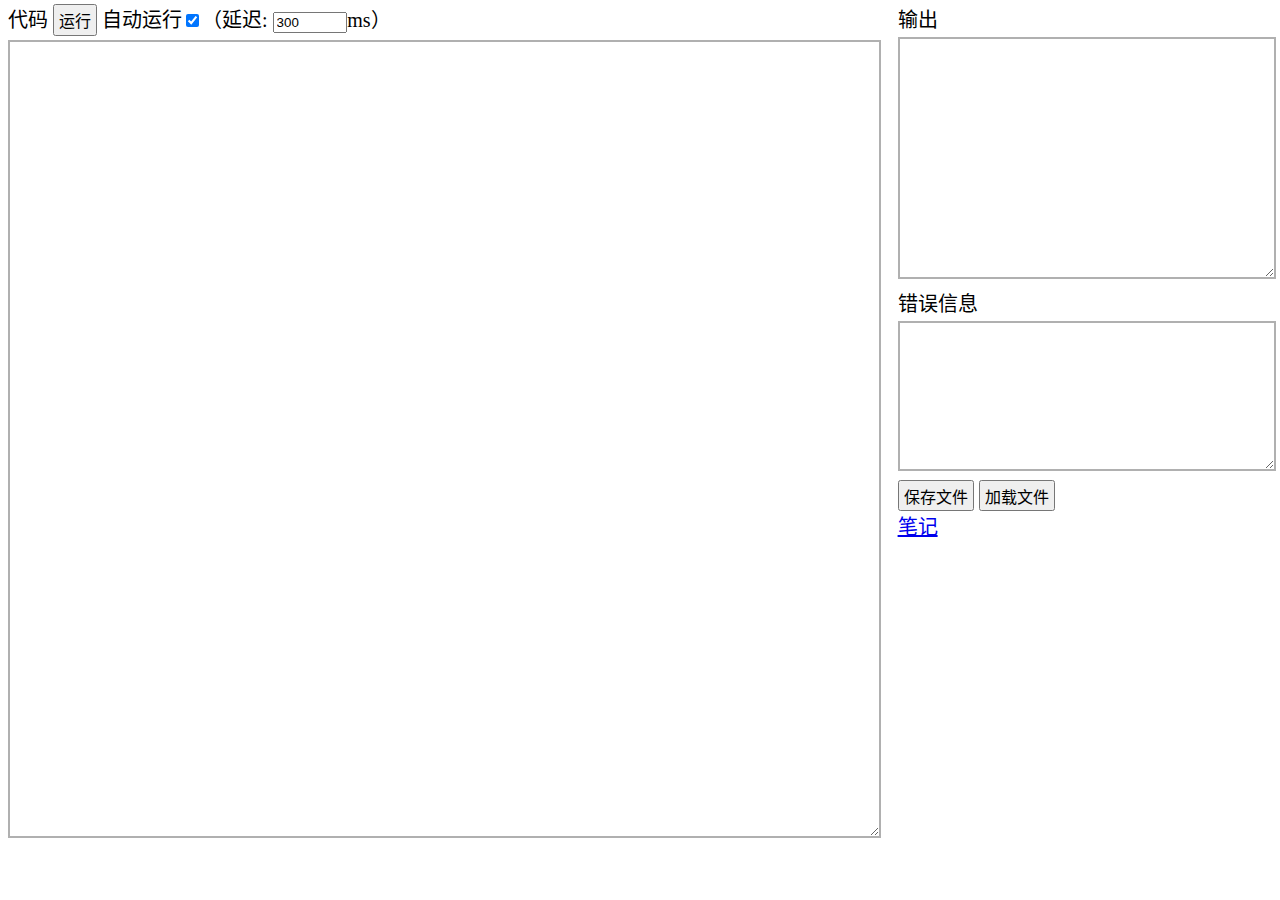
<file: index.html>
﻿<!DOCTYPE html>
<html lang="zh-CN">

<head>
  <meta charset="UTF-8">
  <meta http-equiv="X-UA-Compatible" content="IE=Edge">
  <meta name="viewport" content="width=device-width, initial-scale=1.0">
  <title>scheme解释器</title>
  <link rel="stylesheet" href="style.css" />
  <script src="scripts/app.js"></script>
  <script src="scripts/parser.js"></script>
  <script src="scripts/interpreter.js"></script>
  <script src="scripts/lispobject.js"></script>
  <script src="scripts/basedEnv.js"></script>
  <script src="scripts/error.js"></script>
</head>

<body>
  <div class="source-sec">
    代码
    <button onclick="run()">运行</button>
    自动运行<input type="checkbox" id="input-autorun" checked>（延迟: <input class="input-delay" type="number" id="input-delay"
      value="300">ms）
    <br />
    <textarea id="form-source" rows="16" spellcheck="false"></textarea><br />
  </div>
  <div class="running-sec">
    输出<br />
    <textarea id="form-output" rows="10" spellcheck="false"></textarea><br />
    错误信息<br />
    <textarea id="form-error" rows="6" spellcheck="false"></textarea><br />
    <button onclick="saveFile()">保存文件</button>
    <button onclick="loadFile()">加载文件</button><br />
    <a href="notes/index.html">笔记</a>
  </div>
</body>

</html>
</file>
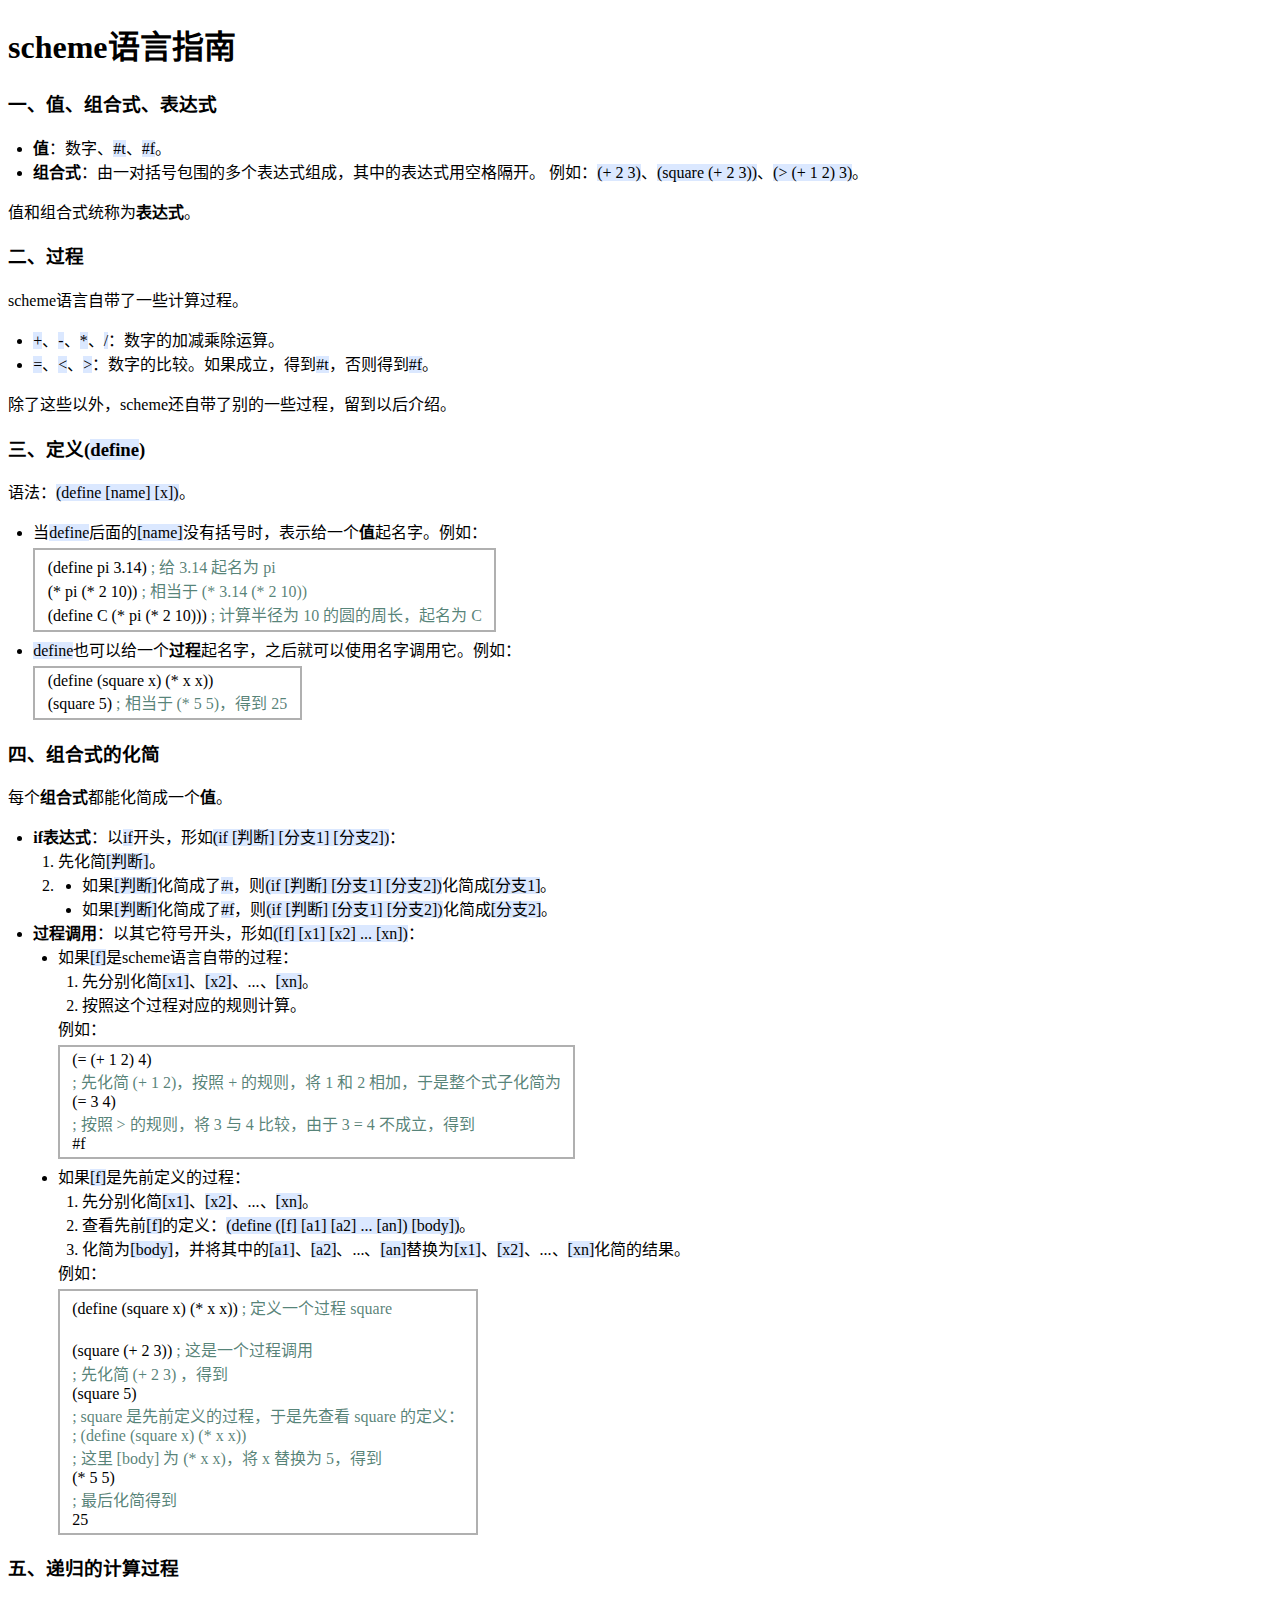
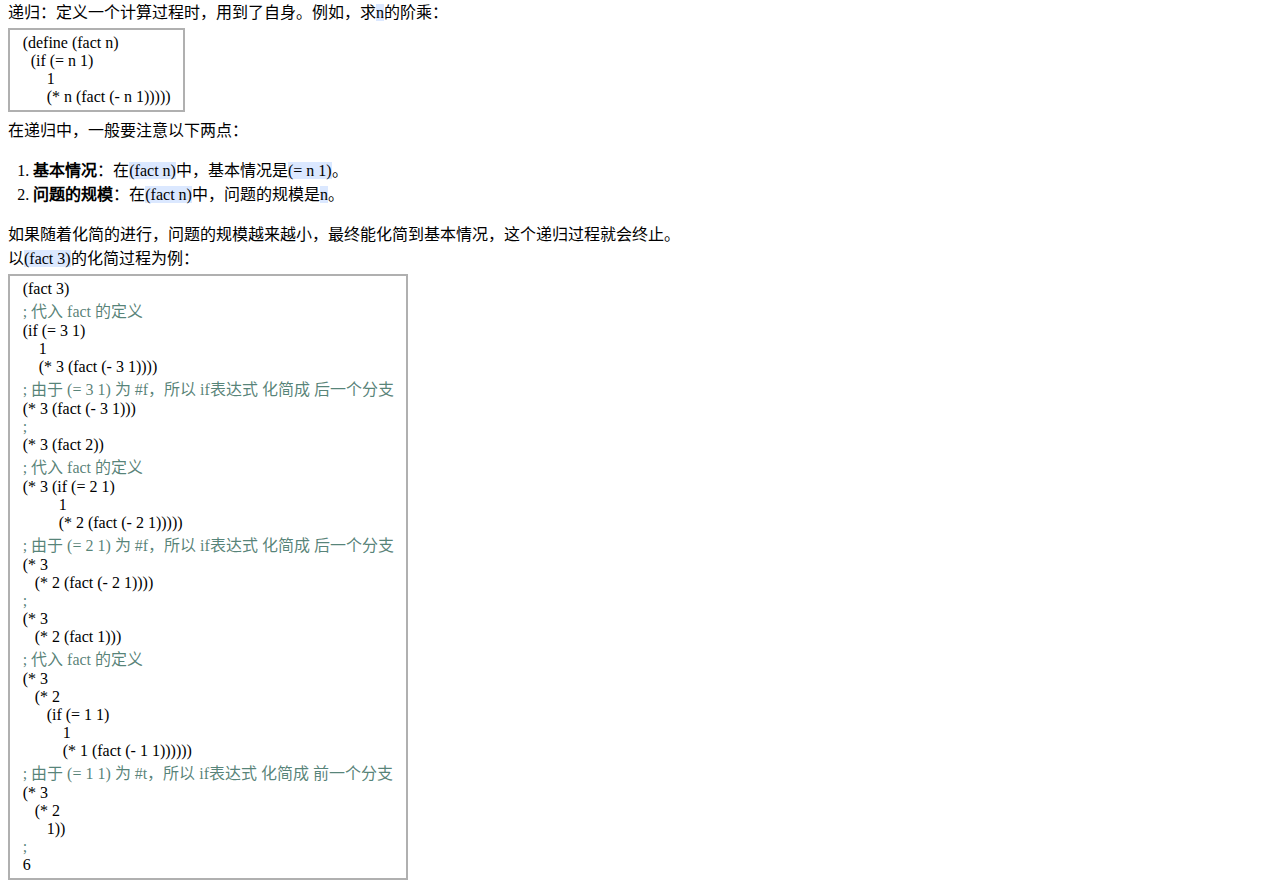
<file: notes/index.html>
<!DOCTYPE html>
<html lang="zh-CN">

<head>
    <meta charset="UTF-8">
    <meta http-equiv="X-UA-Compatible" content="IE=Edge">
    <meta name="viewport" content="width=device-width, initial-scale=1.0">
    <title>scheme语言指南</title>
    <link rel="stylesheet" href="note_style.css" />
    <script src="rend.js"></script>
</head>

<body>
    <h1>scheme语言指南</h1>


    <h3>一、值、组合式、表达式</h3>
    <p>
    <ul>
        <li><b>值</b>：数字、{#t}、{#f}。</li>
        <li><b>组合式</b>：由一对括号包围的多个表达式组成，其中的表达式用空格隔开。
            例如：{(+ 2 3)}、{(square (+ 2 3))}、{(> (+ 1 2) 3)}。</li>
    </ul>
    值和组合式统称为<b>表达式</b>。
    </p>


    <h3>二、过程</h3>
    <p>
        scheme语言自带了一些计算过程。
    <ul>
        <li>{+}、{-}、{*}、{/}：数字的加减乘除运算。</li>
        <li>{=}、{<}、{>}：数字的比较。如果成立，得到{#t}，否则得到{#f}。</li>
    </ul>
    除了这些以外，scheme还自带了别的一些过程，留到以后介绍。<br />
    </p>


    <h3>三、定义({define})</h3>
    <p>
        语法：{(define [name] [x])}。
    <ul>
        <li>
            当{define}后面的{[name]}没有括号时，表示给一个<b>值</b>起名字。例如：{## 3.1}
        </li>
        <li>
            {define}也可以给一个<b>过程</b>起名字，之后就可以使用名字调用它。例如：{## 3.2}
        </li>
    </ul>
    </p>


    <h3>四、组合式的化简</h3>
    <p>
        每个<b>组合式</b>都能化简成一个<b>值</b>。<br />
    <ul>
        <li><b>if表达式</b>：以{if}开头，形如{(if [判断] [分支1] [分支2])}：
            <ol>
                <li>先化简{[判断]}。</li>
                <li>
                    <ul style="list-style-type:disc">
                        <li>如果{[判断]}化简成了{#t}，则{(if [判断] [分支1] [分支2])}化简成{[分支1]}。</li>
                        <li>如果{[判断]}化简成了{#f}，则{(if [判断] [分支1] [分支2])}化简成{[分支2]}。</li>
                    </ul>
                </li>
            </ol>
        <li><b>过程调用</b>：以其它符号开头，形如{([f] [x1] [x2] ... [xn])}：
            <ul style="list-style-type:disc">
                <li>如果{[f]}是scheme语言自带的过程：<br />
                    <ol>
                        <li>先分别化简{[x1]}、{[x2]}、...、{[xn]}。</li>
                        <li>按照这个过程对应的规则计算。</li>
                    </ol>例如：{## 4.1}
                </li>
                <li>如果{[f]}是先前定义的过程：
                    <ol>
                        <li>先分别化简{[x1]}、{[x2]}、...、{[xn]}。</li>
                        <li>查看先前{[f]}的定义：{(define ([f] [a1] [a2] ... [an]) [body])}。 </li>
                        <li>化简为{[body]}，并将其中的{[a1]}、{[a2]}、...、{[an]}替换为{[x1]}、{[x2]}、...、{[xn]}化简的结果。
                        </li>
                    </ol>例如：{## 4.2}
                </li>
            </ul>
        </li>
    </ul>
    </p>


    <h3>五、递归的计算过程</h3>
    <p>
        递归：定义一个计算过程时，用到了自身。例如，求{n}的阶乘：{## 5.1}
        在递归中，一般要注意以下两点：
    <ol>
        <li><b>基本情况</b>：在{(fact n)}中，基本情况是{(= n 1)}。</li>
        <li><b>问题的规模</b>：在{(fact n)}中，问题的规模是{n}。</li>
    </ol>

    如果随着化简的进行，问题的规模越来越小，最终能化简到基本情况，这个递归过程就会终止。<br />
    以{(fact 3)}的化简过程为例：{## 5.2}
    </p>
</body>

</html>
</file>
<file: style.css>
﻿html,
body {
  height: 99%;
  width: 100%;
  margin: 0;
  padding: 0;
  font-size: 20px;
}

body {
  display: flex;
  justify-content: flex-start;
}

.source-sec {
  max-height: 100%;
  width: 70%;
  padding: 4px;
}

.source-sec textarea {
  height: 90%;
}

.running-sec {
  width: 30%;
  padding: 4px;
}

textarea {
  width: 99%;
  margin: 4px 0;
  padding: 4px 2px;
  border: 2px solid #888a;
  font-size: inherit;
  font-family: "Consolas";
  /* resize: none; */
}

.input-delay {
  width: 5em;
}

@media screen and (max-width: 500px) {
  body {
    font-size: 14px;
    flex-direction: column;
    max-height: fit-content;
    align-items: center;
  }

  .source-sec {
    width: 90%;
  }

  .running-sec {
    width: 90%;
  }
}

button {
  display: inline;
  padding: 0.1em 4px;
  font-size: 0.8em;
}

div {
  margin: 0 4px;
}
</file>
<file: notes/note_style.css>
html,
body {
    font-size: 16px;
}

ul,
ol {
    padding-left: 2%;
}

@media screen and (max-width: 500px) {

    ul,
    ol {
        padding-left: 10px;
    }
}

span.code {
    font-family: "Consolas";
    white-space: pre-wrap;
    background-color: #7af4;
}

span.multiline {
    display: block;
    width: fit-content;
    background-color: #fff;
    border: 2px solid #888a;
    margin-top: 0.3em;
    margin-bottom: 0.3em;
    padding: 4px 1%;
}

span.comment {
    color: #043a;
    white-space: inherit;
}
</file>
